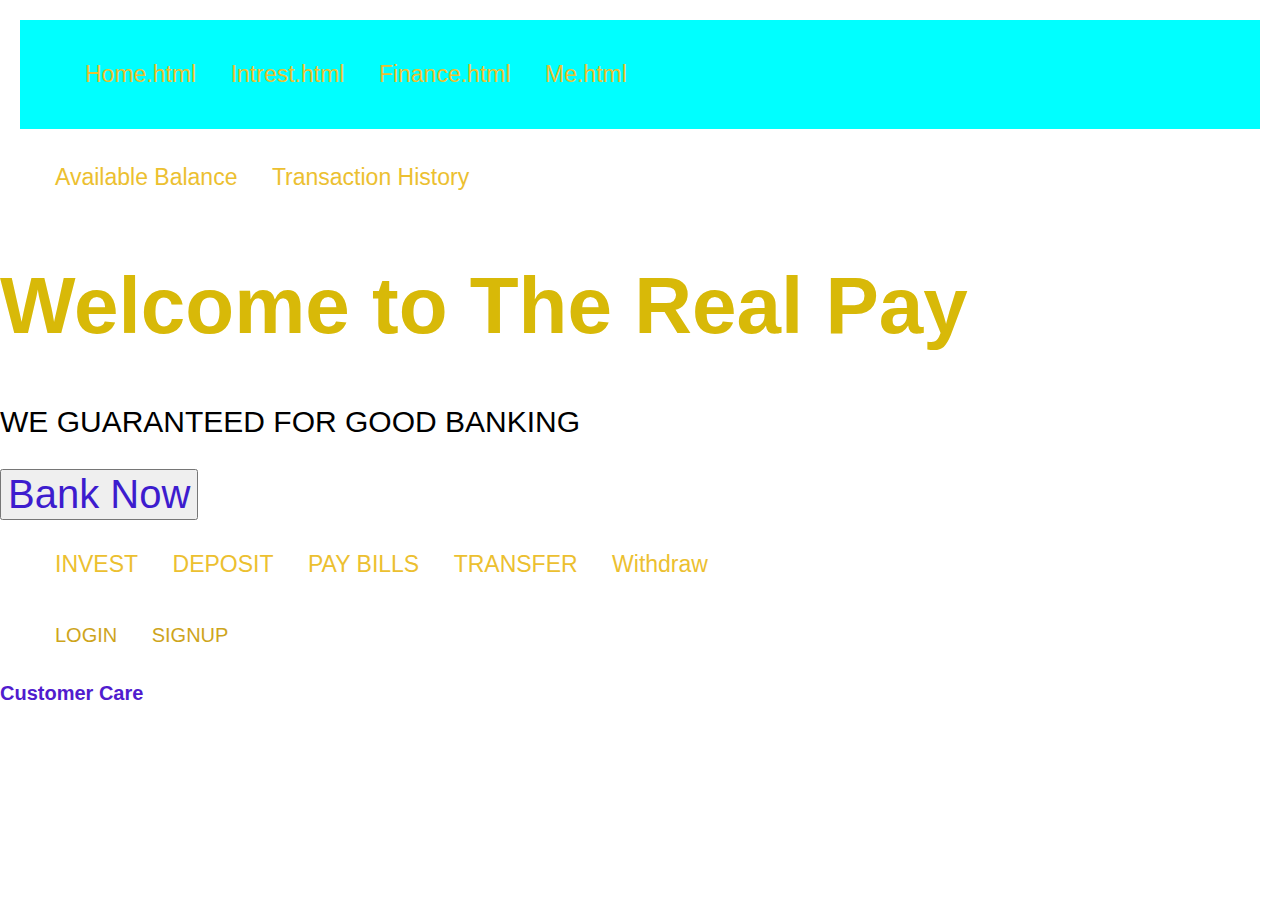
<file: the real pay.html#_files/index.html>
<HTML5 html>
    <html>
        
        <head>
            <meta charset="utf-2">
            <title>THE REAL PAY</title>
            <link rel="stylesheet"  href="styles.css">
        </head>
        <body>
           <head>
                <div class="nav-bar">
                <nav>
                    <ul>
                        <li><a href="#"class="active">Home.html</a></li>
                        <LI><a href="#">Intrest.html</a></LI>
                        <li><a href="#">Finance.html</a></li>
                        <li><a href="#">Me.html</a></li>
                        
                        <LI><a href="#"></a></LI>
                        <LI><a href="#"></a></LI>
                    </ul>
                </nav>
            </div>
            <div>
                <nav>
                     <ul>
                       <li><a href="#"class="active">Available Balance</a></li> 
                       <li><a href="#"class="active">Transaction History</a></li> 

                     </ul>
               </nav>
        </div>
        </head> <section>
           <div class="text">
            <h1>Welcome to The Real Pay</h1>
            <p>WE GUARANTEED FOR GOOD BANKING</p>
            <button>Bank Now</button>
           </div>
        </section>
        </head>
        </body>
        <!--navigation-->
        <nav>
            <ul>
                    <li><a href="#"class="INVEST">INVEST</a></li>
                    <li><a href="#" class="investment"> DEPOSIT </a></li>
                    <li><a href="#"class="PAY BILLS">PAY BILLS</a></li>
                    <li><a href="TRANSFER.html">TRANSFER</a></li>
                    <li><a href="#"class="HELP">Withdraw</a></li>
            </ul>
        </nav>
        <!--main content-->
        <main>
            
        <nav>
            <ul>
                <li><a href="#"class="LOGIN">LOGIN</a></li>
                <li><a href="#"class="SIGNUP">SIGNUP</a></li>
          
                
            </ul>
        </nav>
        </main>
            <h3><a href="#"class="Customer Care"></a>Customer Care</h3>
        <section id="CURRENCY RATE">
           
        </section>
            
       

    </html>
</file>
<file: the real pay.html#_files/styles.css>
body {
  margin: 0;
  padding: 0;
  font-family:  sans-serif;
  
  background-image: url();
}



.nav-bar {
  list-style-type: none;
  margin: 20px;
  padding: 10px;
  overflow: hidden;
  background-color: aqua;
}

nav ul li {
  margin: 15px;
  display: inline-block;
  
}

nav ul li a {
  color: #ecc030;
  text-decoration: none;
  font-size: 23px;
}



section {
  margin-bottom: 4px;
  color: #000000;
}
 

text{
  position: center
  ;
  top: 30%;
  left: 35%;
  transform: translate(-50%-50%);
}
.text h1{
  font-size: 80px;
  color: #d8b908;
  
}
p{
font-size: 30px;
  
}
button{
  position: left;
  right: 30%;
  color: #3d1cce;
  font-size: 40px ;
}
main nav ul li a{

 color: #cea51c;
  text-decoration: none;
  font-size: 20px;
}
h3{
  font-size: 20px;
  color: #511cce;
  position: ;
}
section {

}
Available Balance{
  
}
</file>
